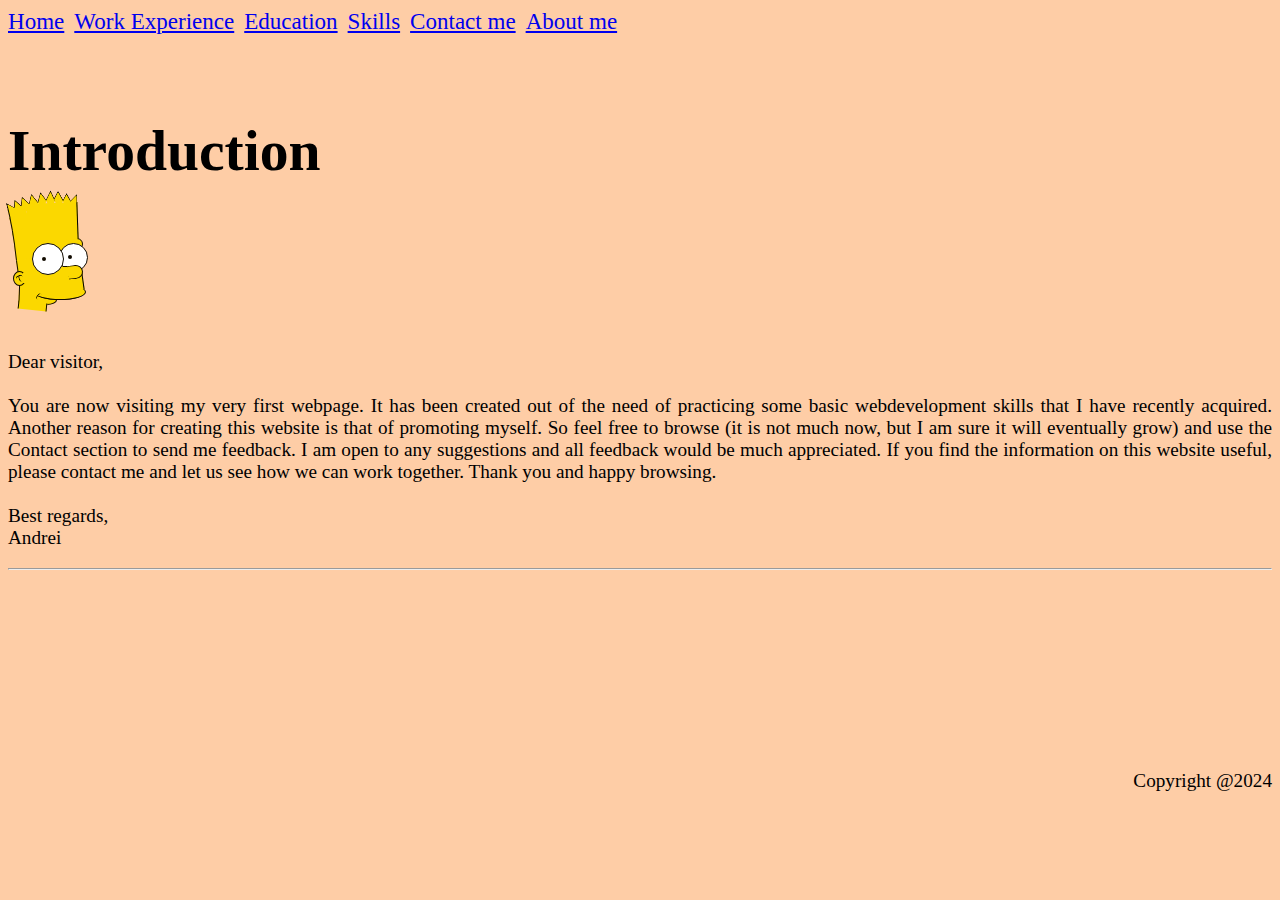
<file: index.html>
<!DOCTYPE html>
<html lang="en">

<head>
    <meta charset="UTF-8">
    <meta name="viewport" content="width=device-width, initial-scale=1.0">
    <title>Introduction</title>
    <link rel="stylesheet" href="./style.css" />
    <link rel="stylesheet" href="./bart.css" />
 <nav class="navigator">
    <a href="./index.html">Home</a>
    <a href="./public/01work.html">Work Experience</a>
    <a href="./public/02education.html">Education</a>
    <a href="./public/03skills.html">Skills</a>
    <a href="./public/04contact.html">Contact me</a>
    <a href="./public/05about.html">About me</a>
 </nav>
<style>

</style>
</head>
<body>
 <br> <br>
<div class="introduction">
    <h1>Introduction
        <div id="bart">
            <div class="head">
                <div class="no-border body hair hair1"></div>
                <div class="no-border body hair hair2"></div>
                <div class="no-border body hair hair3"></div>
                <div class="no-border body hair hair4"></div>
                <div class="no-border body hair hair5"></div>
                <div class="no-border body hair hair6"></div>
                <div class="no-border body hair hair7"></div>
                <div class="no-border body hair hair8"></div>
                <div class="no-border body hair hair9"></div>
                <div class="body mouth-lip2"></div>
                <div class="no-border body head-left1"></div>
                <div class="no-border body head-left2"></div>
                <div class="no-border body head-left3"></div>
                <div class="no-border body head-left4"></div>
                <div class="no-border body head-left5"></div>
                <div class="no-border body head-left6"></div>
                <div class="no-border body head-left7"></div>
                <div class="body eyelid"></div>
                <div class="no-border body mouth"></div>
                <div class="body mouth-lip"></div>
                <div class="no-border body head-right2"></div>
                <div class="no-border body head-right1"></div>
                <div class="no-border body head-right3"></div>

                <!-- The ear -->
                <div class="body ear">
                    <div class="no-border inner1"></div>
                    <div class="no-border inner2"></div>
                    <div class="no-border body clip"></div>
                </div>

                <!-- The right eye -->
                <div class="right-eye">
                    <div class="no-border right-eye-pupil"></div>
                    <div class="no-border body eyelid-top"></div>
                    <div class="no-border body eyelid-bottom"></div>
                </div>

                <!-- The nose -->
                <div class="no-border body nose"></div>
                <div class="body nose-tip"></div>

                <!-- The left eye -->
                <div class="left-eye">
                    <div class="no-border left-eye-pupil"></div>
                    <div class="no-border body eyelid-top"></div>
                    <div class="no-border body eyelid-bottom"></div>
                </div>

                <div class="no-border mouth-smile"></div>
            </div>
        </div>
    </h1><p>Dear visitor, <br><br>

        You are now visiting my very first webpage. It has been created out of the need of practicing some basic
        webdevelopment skills that I have recently acquired. Another reason for creating this website is that of
        promoting myself.
        So feel free to browse (it is not much now, but I am sure it will eventually grow) and use the Contact section
        to send me feedback. I am open to any suggestions and all feedback would be much appreciated.

        If you find the information on this website useful, please contact me and let us see how we can work together.

        Thank you and happy browsing.
        <br><br>
        Best regards, <br>
        Andrei
    </p>
</div>
    <hr>
    <footer class="footer">
        <p class="footer">Copyright @2024</p>
    </footer>
</body>

</html>
</file>
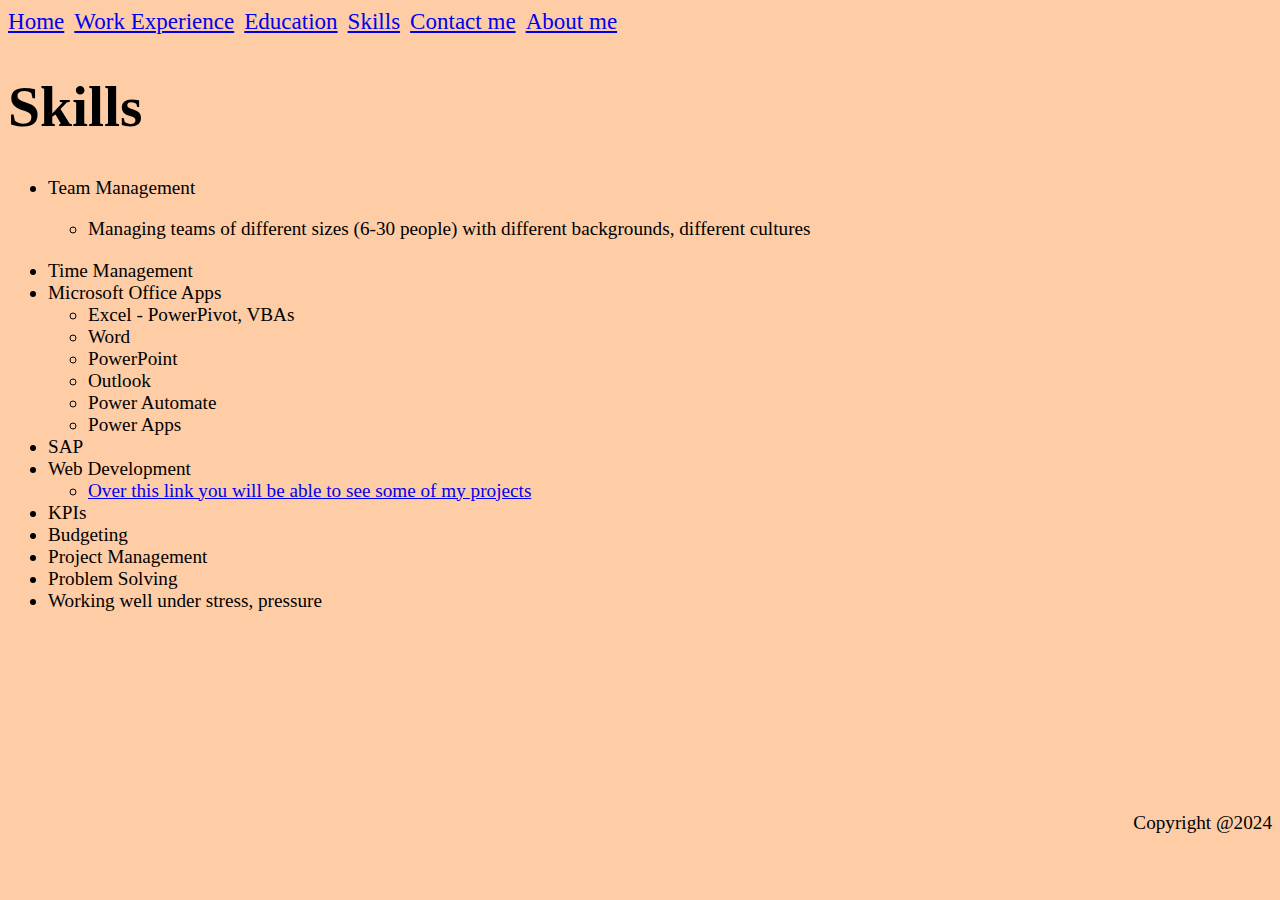
<file: public/03skills.html>
<!DOCTYPE html>
<html lang="en">

<head>
    <meta charset="UTF-8">
    <meta name="viewport" content="width=device-width, initial-scale=1.0">
    <title>Skills</title>
    <link rel="stylesheet" href="../style.css" />
    <nav class="navigator">
        <a href="../index.html">Home</a>
        <a href="./01work.html">Work Experience</a>
        <a href="./02education.html">Education</a>
        <a href="./03skills.html">Skills</a>
        <a href="./04contact.html">Contact me</a>
        <a href="./05about.html">About me</a>
    </nav>
</head>

<body>
    <h1>Skills</h1>
    <ul>
        <li>Team Management
            <ul>
                <li>
                    <p>Managing teams of different sizes (6-30 people) with different backgrounds, different cultures
                    </p>
                </li>
            </ul>
        </li>
        <li>Time Management</li>
        <li>Microsoft Office Apps
            <ul>
                <li>Excel - PowerPivot, VBAs</li>
                <li>Word</li>
                <li>PowerPoint</li>
                <li>Outlook</li>
                <li>Power Automate</li>
                <li>Power Apps</li>
            </ul>
        </li>
        <li>SAP</li>
        <li>Web Development
            <ul>
                <li>
                    <a href="https://github.com/andytom181">Over this link you will be able to see some of my
                        projects</a>
                </li>
            </ul>
        </li>
        <li>KPIs</li>
        <li>Budgeting</li>
        <li>Project Management</li>
        <li>Problem Solving</li>
        <li>Working well under stress, pressure</li>
    </ul>
</body>
<footer class="footer">
    <p class="footer">Copyright @2024</p>
</footer>

</html>
</file>
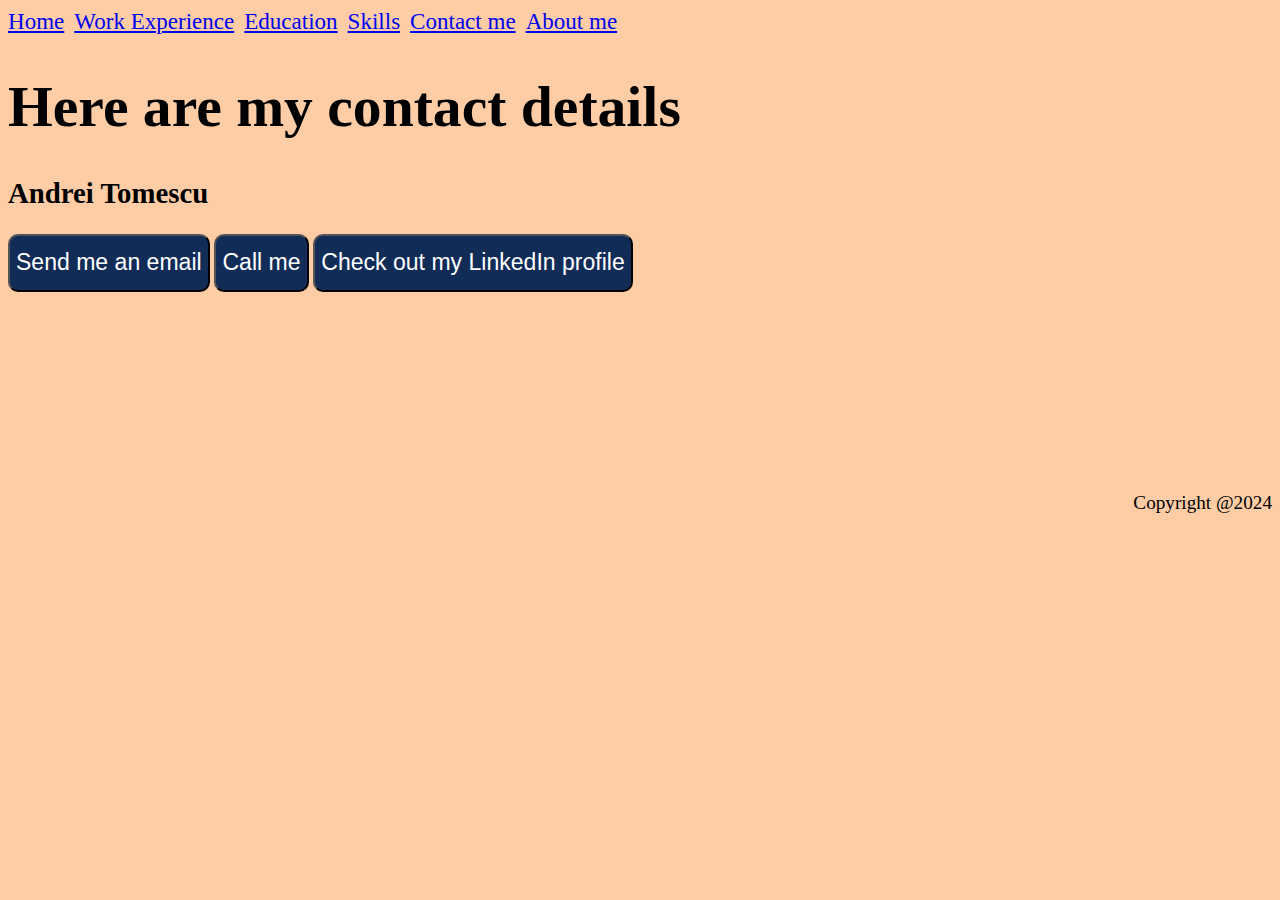
<file: public/04contact.html>
<!DOCTYPE html>
<html lang="en">

<head>
    <meta charset="UTF-8">
    <meta name="viewport" content="width=device-width, initial-scale=1.0">
    <title>Contact details</title>
    <link rel="stylesheet" href="../style.css" />
    <nav class="navigator">
        <a href="../index.html">Home</a>
        <a href="./01work.html">Work Experience</a>
        <a href="./02education.html">Education</a>
        <a href="./03skills.html">Skills</a>
        <a href="./04contact.html">Contact me</a>
        <a href="./05about.html">About me</a>
    </nav>
</head>

<body>

    <h1>Here are my contact details</h1>
    <h2>Andrei Tomescu</h2>
    <a href="mailto:amtomescu@icloud.com"><button>Send me an email</button></a>
    <a href="tel: +4915225731386"><button>Call me</button></a>
    <a href="https://www.linkedin.com/in/andrei-tomescu-b17510141/" target="_blank"><button>Check out my LinkedIn
            profile</button></a>
</body>
<footer class="footer">
    <p class="footer">Copyright @2024</p>
</footer>
</html>
</file>
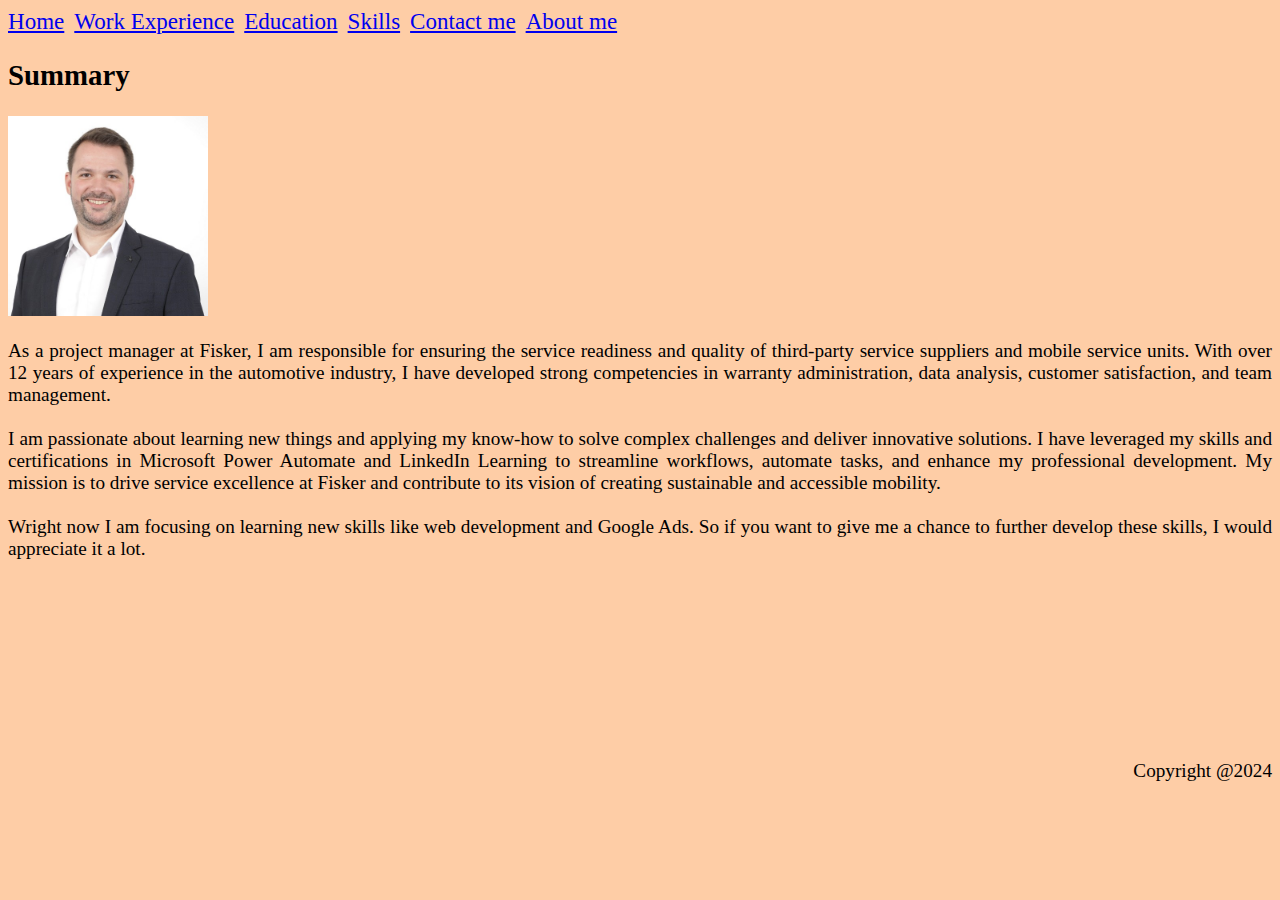
<file: public/05about.html>
<!DOCTYPE html>
<html lang="en">

<head>
    <meta charset="UTF-8">
    <meta name="viewport" content="width=device-width, initial-scale=1.0">
    <title>About me</title>
    <link rel="stylesheet" href="../style.css">
    <nav class="navigator">
        <a href="../index.html">Home</a>
        <a href="./01work.html">Work Experience</a>
        <a href="./02education.html">Education</a>
        <a href="./03skills.html">Skills</a>
        <a href="./04contact.html">Contact me</a>
        <a href="./05about.html">About me</a>
    </nav>

<body>
    <h2 id="summary">Summary</h2>
    <img src="../assets/pictures/MyPicture.jpeg" width="200" />
    <p>As a project manager at Fisker, I am responsible for ensuring the service readiness and quality of third-party
        service suppliers and mobile service units. With over 12 years of experience in the automotive industry, I have
        developed strong competencies in warranty administration, data analysis, customer satisfaction, and team
        management. <br><br>
        I am passionate about learning new things and applying my know-how to solve complex challenges and deliver
        innovative solutions. I have leveraged my skills and certifications in Microsoft Power Automate and LinkedIn
        Learning to streamline workflows, automate tasks, and enhance my professional development. My mission is to
        drive service excellence at Fisker and contribute to its vision of creating sustainable and accessible mobility.
        <br><br>
        Wright now I am focusing on learning new skills like web development and Google Ads. So if you want to give me a
        chance to further develop these skills, I would appreciate it a lot.
    </p>

</body>
<footer class="footer">
    <p class="footer">Copyright @2024</p>
</footer>

</html>
</file>
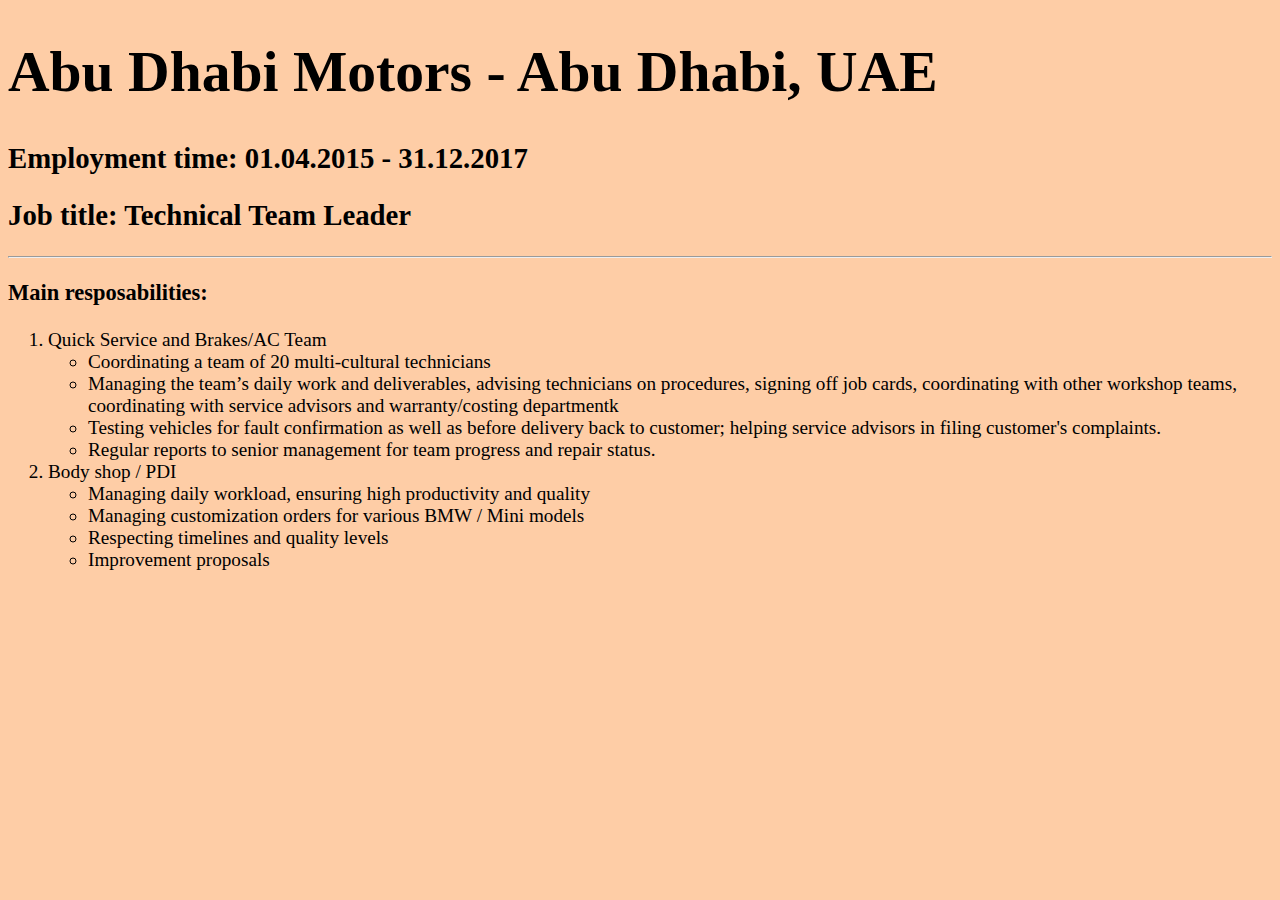
<file: public/AbuDhabiMotors.html>
<!DOCTYPE html>
<html lang="en">
<head>
    <meta charset="UTF-8">
    <meta name="viewport" content="width=device-width, initial-scale=1.0">
    <title>Abu Dhabi Motors Experience</title>
    <link
    rel="stylesheet"
    href="../style.css"
    />
</head>
<body>
    <h1 class="employer">Abu Dhabi Motors - Abu Dhabi, UAE</h1>
    <h2>Employment time: 01.04.2015 - 31.12.2017</h2>
    <h2>Job title: Technical Team Leader</h2>
    <hr>
    <h3>Main resposabilities:</h3>
    <ol>
        <li>Quick Service and Brakes/AC Team
            <ul>
                <li>Coordinating a team of 20 multi-cultural technicians</li>
                <li>Managing the team’s daily work and deliverables, advising technicians on procedures, signing off job cards, coordinating with other workshop teams, coordinating with service advisors and warranty/costing departmentk</li>
                <li>Testing vehicles for fault confirmation as well as before delivery back to customer; helping service advisors in filing customer's complaints.</li>
                <li>Regular reports to senior management for team progress and repair status.</li>
            </ul>    
        </li>
        <li>Body shop / PDI
            <ul>
                <li>Managing daily workload, ensuring high productivity and quality</li>
                <li>Managing customization orders for various BMW / Mini models</li>
                <li>Respecting timelines and quality levels</li>
                <li>Improvement proposals</li>
            </ul>            
        </li>
    </ol>
</body>
</html>
</file>
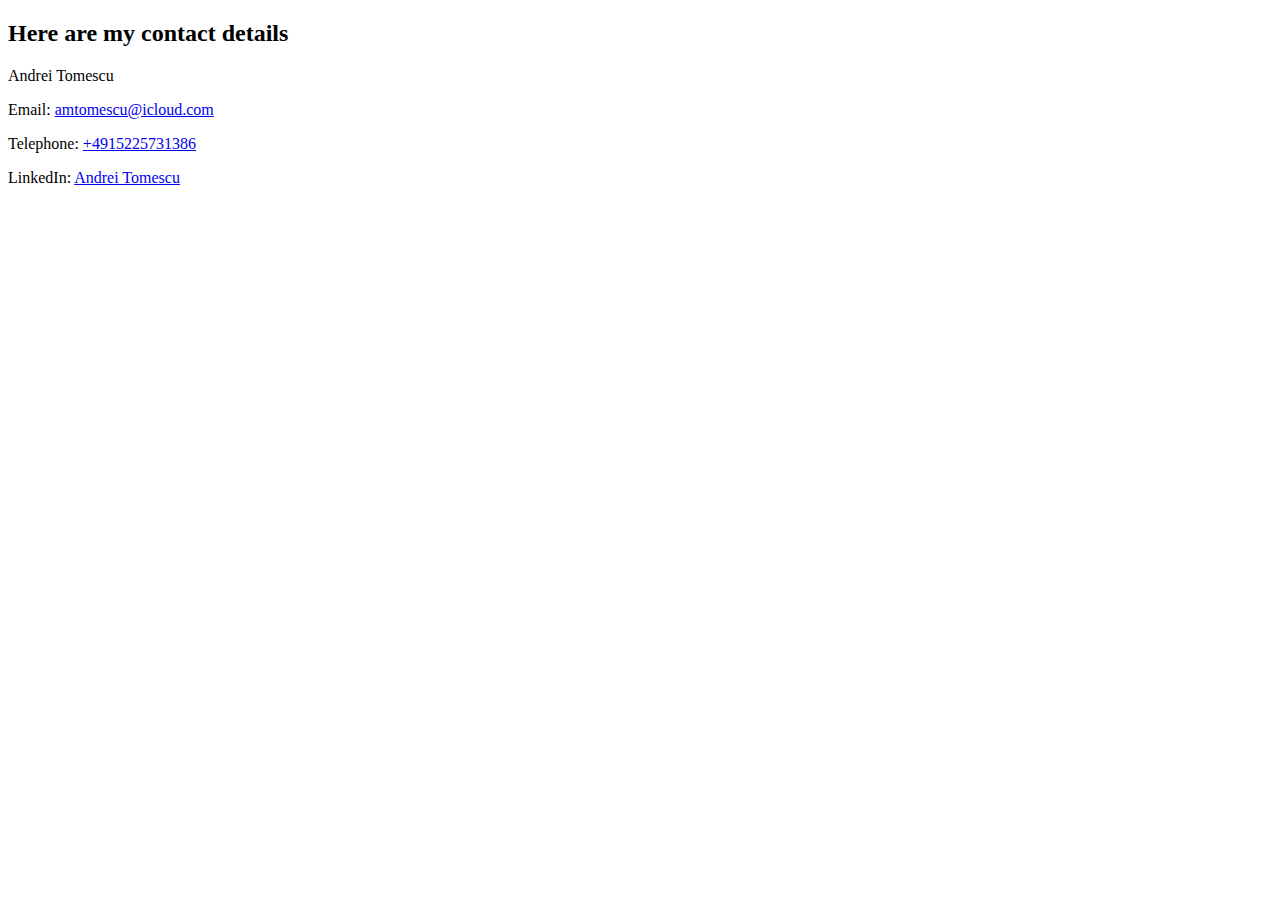
<file: public/contact.html>
<!DOCTYPE html>
<html lang="en">
<head>
    <meta charset="UTF-8">
    <meta name="viewport" content="width=device-width, initial-scale=1.0">
    <title>Contact details</title>
</head>
<body>
    <h2>Here are my contact details</h2>
    <p>Andrei Tomescu</p>
    <p>Email: <a href="mailto:amtomescu@icloud.com">amtomescu@icloud.com</a> </p>
    <p>Telephone: <a href="tel: +4915225731386">+4915225731386</a> </p>
    <p> LinkedIn: <a href="https://www.linkedin.com/in/andrei-tomescu-b17510141/" target="_blank">Andrei Tomescu</a></p>
</body>
</html>
</file>
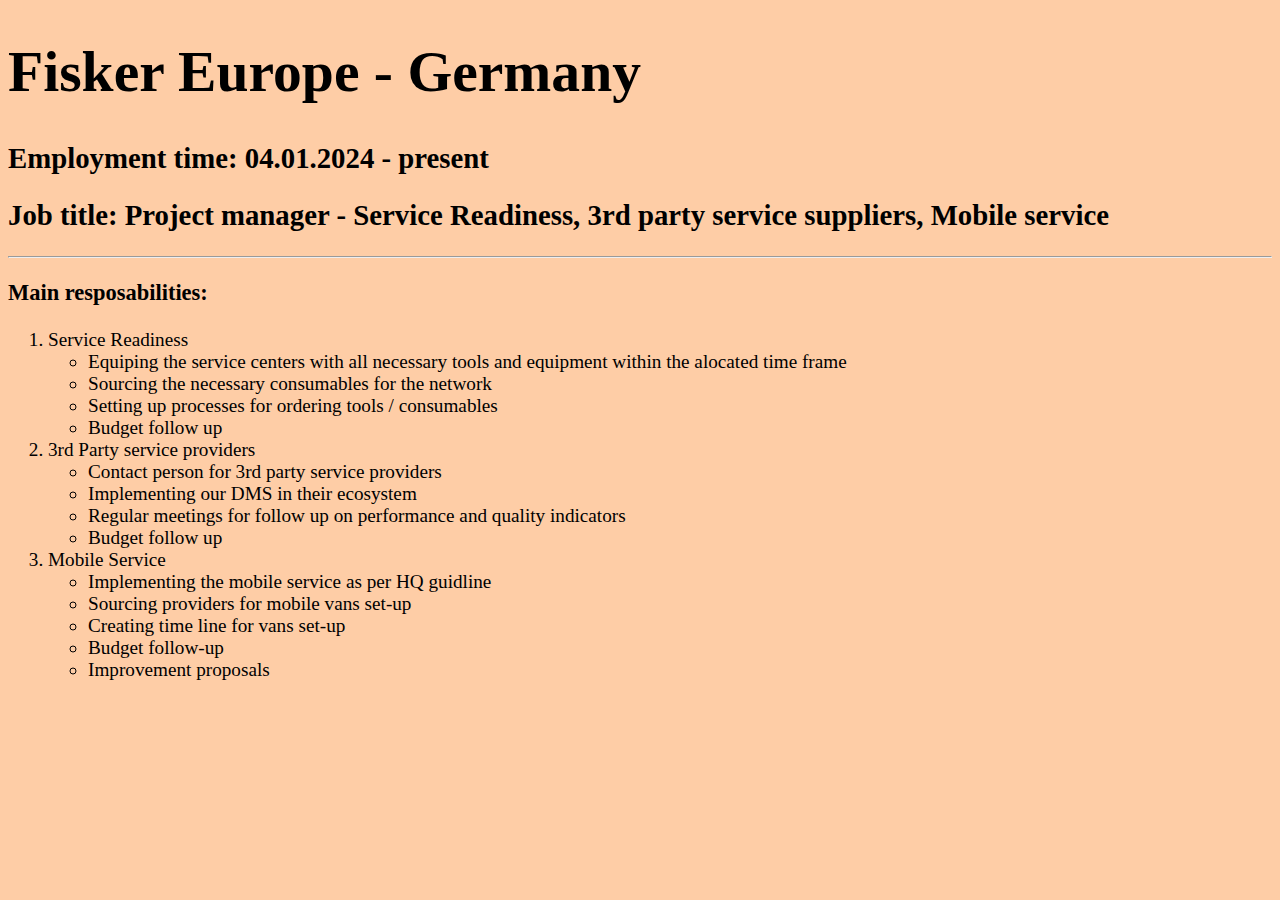
<file: public/Fisker.html>
<!DOCTYPE html>
<html lang="en">
<head>
    <meta charset="UTF-8">
    <meta name="viewport" content="width=device-width, initial-scale=1.0">
    <title>Fisker GmbH Experience</title>
    <link
    rel="stylesheet"
    href="../style.css"
    />
</head>
<body>
    <h1 class="employer">Fisker Europe - Germany</h1>
    <h2>Employment time: 04.01.2024 - present</h2>
    <h2>Job title: Project manager - Service Readiness, 3rd party service suppliers, Mobile service</h2>
    <hr>
    <h3>Main resposabilities:</h3>
    <ol>
        <li>Service Readiness
            <ul>
                <li>Equiping the service centers with all necessary tools and equipment within the alocated time frame</li>
                <li>Sourcing the necessary consumables for the network</li>
                <li>Setting up processes for ordering tools / consumables</li>
                <li>Budget follow up</li>
            </ul>    
        </li>
        <li>3rd Party service providers
            <ul>
                <li>Contact person for 3rd party service providers</li>
                <li>Implementing our DMS in their ecosystem</li>
                <li>Regular meetings for follow up on performance and quality indicators</li>
                <li>Budget follow up</li>
            </ul>        
        </li> 
        <li>Mobile Service
            <ul>
                <li>Implementing the mobile service as per HQ guidline</li>
                <li>Sourcing providers for mobile vans set-up</li>
                <li>Creating time line for vans set-up</li>
                <li>Budget follow-up</li>
                <li>Improvement proposals</li>
            </ul>            
        </li>
    </ol>
</body>
</html>
</file>
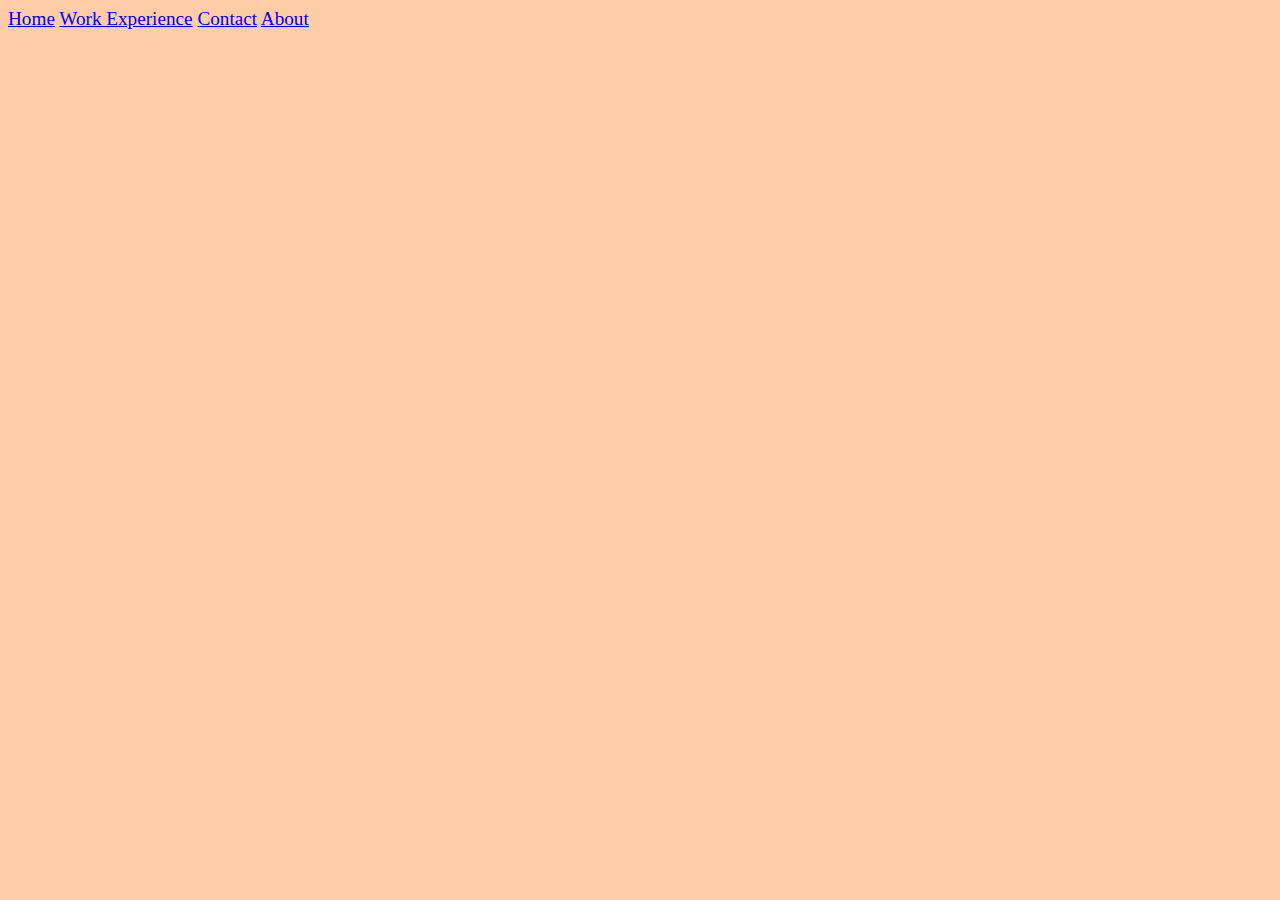
<file: public/header.html>
<!DOCTYPE html>
<html lang="en">
<head>
    <meta charset="UTF-8">
    <meta name="viewport" content="width=device-width, initial-scale=1.0">
    <title>Document</title>
    <link rel="stylesheet" href="../style.css"
</head>
<body>
    <header>
        <div class="topnav">
            <a href="../index.html">Home</a>
            <a href="./public/work.html">Work Experience</a>
            <a href="./public/contact.html">Contact</a>
            <a href="#about">About</a>
        </div>
    </header>
</body>
</html>
</file>
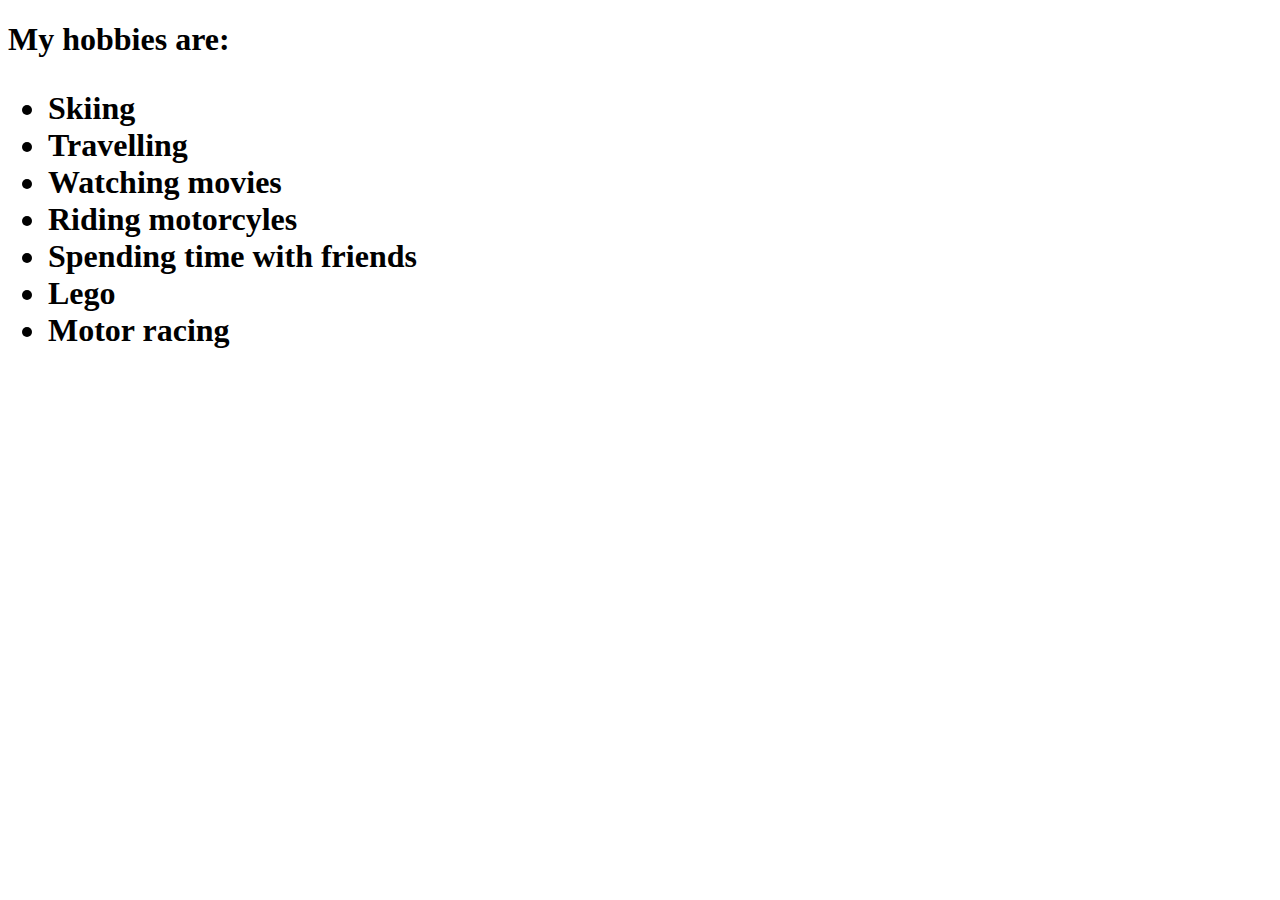
<file: public/hobbies.html>
<!DOCTYPE html>
<html lang="en">
<head>
    <meta charset="UTF-8">
    <meta name="viewport" content="width=device-width, initial-scale=1.0">
    <title>Hobbies</title>
</head>
<body>
    <h1>My hobbies are:
        <ul>
            <li>Skiing</li>
            <li>Travelling</li>
            <li>Watching movies</li>
            <li>Riding motorcyles</li>
            <li>Spending time with friends</li>
            <li>Lego</li>
            <li>Motor racing</li>
        </ul>
    </h1>
</body>
</html>
</file>
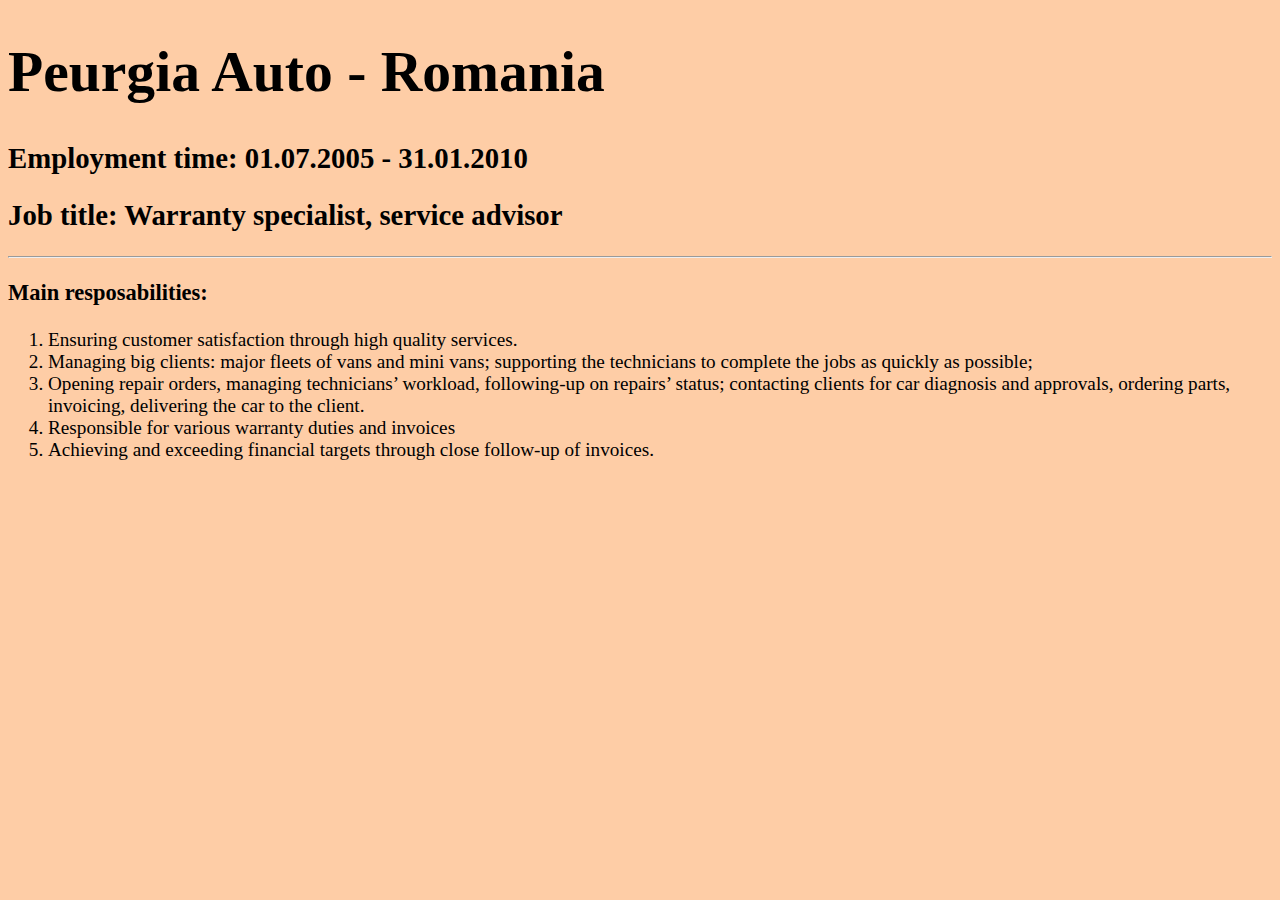
<file: public/PerugiaAuto.html>
<!DOCTYPE html>
<html lang="en">
<head>
    <meta charset="UTF-8">
    <meta name="viewport" content="width=device-width, initial-scale=1.0">
    <title>Perugia Auto Experience</title>
    <link
    rel="stylesheet"
    href="../style.css"
    />
</head>
<body>
    <h1 class="employer">Peurgia Auto - Romania</h1>
    <h2>Employment time: 01.07.2005 - 31.01.2010</h2>
    <h2>Job title: Warranty specialist, service advisor</h2>
    <hr>
    <h3>Main resposabilities:</h3>
    <ol>
        <li>Ensuring customer satisfaction through high quality services.</li>
        <li>Managing big clients: major fleets of vans and mini vans; supporting the technicians to complete the jobs as quickly as possible;</li>
        <li>Opening repair orders, managing technicians’ workload, following-up on repairs’ status; contacting clients for car diagnosis and approvals, ordering parts, invoicing, delivering the car to the client.</li>
        <li>Responsible for various warranty duties and invoices</li>
        <li>Achieving and exceeding financial targets through close follow-up of invoices.</li>
    </ol>
</body>
</html>
</file>
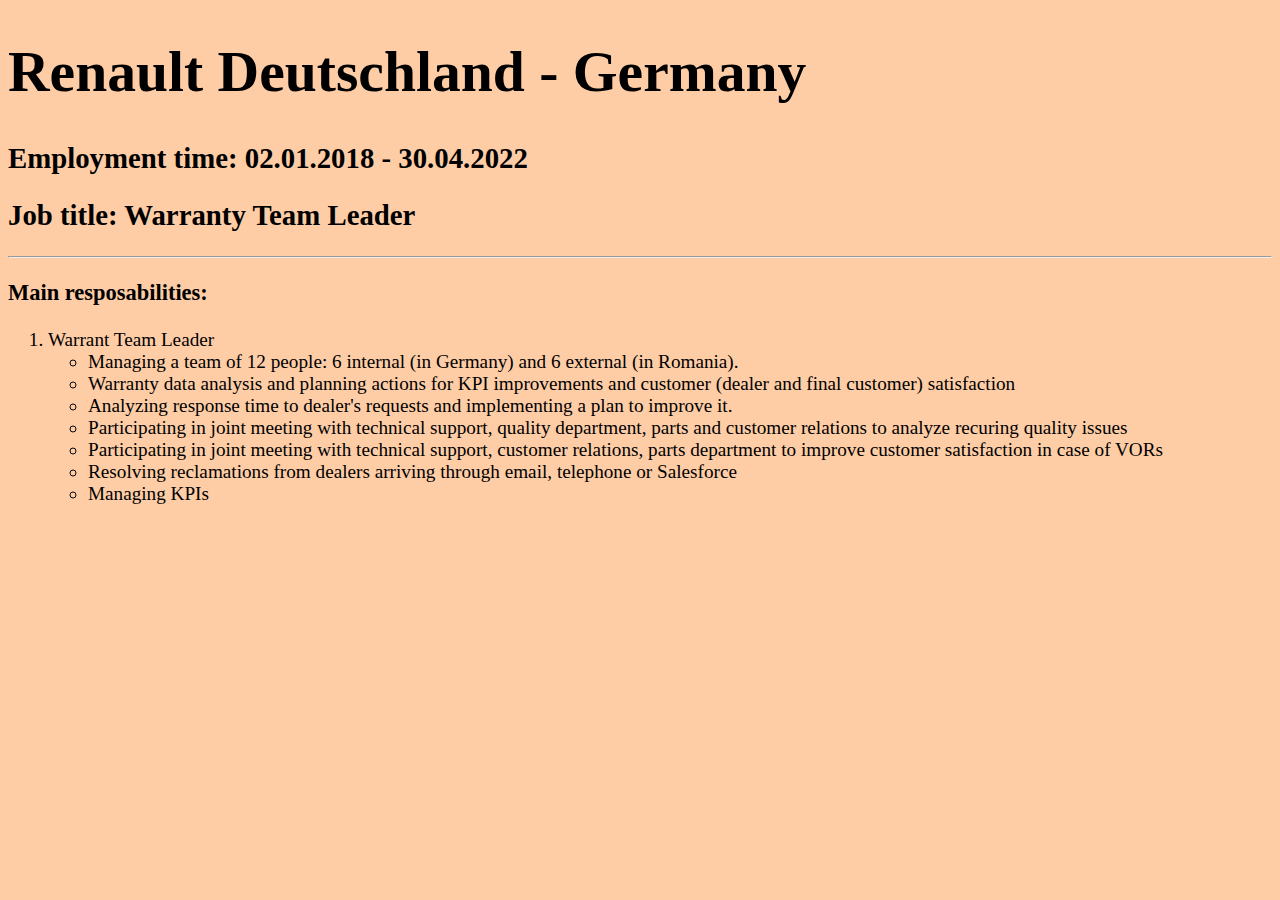
<file: public/RenaultDE.html>
<!DOCTYPE html>
<html lang="en">
<head>
    <meta charset="UTF-8">
    <meta name="viewport" content="width=device-width, initial-scale=1.0">
    <title>Renault Deutschland Experience</title>
    <link
    rel="stylesheet"
    href="../style.css"
    />
</head>
<body>
    <h1 class="employer">Renault Deutschland - Germany</h1>
    <h2>Employment time: 02.01.2018 - 30.04.2022</h2>
    <h2>Job title: Warranty Team Leader</h2>
    <hr>
    <h3>Main resposabilities:</h3>
    <ol>
        <li>Warrant Team Leader
            <ul>
                <li>Managing a team of 12 people: 6 internal (in Germany) and 6 external (in Romania).</li>
                <li>Warranty data analysis and planning actions for KPI improvements and customer (dealer and final customer) satisfaction</li>
                <li>Analyzing response time to dealer's requests and implementing a plan to improve it.</li>
                <li>Participating in joint meeting with technical support, quality department, parts and customer relations to analyze recuring quality issues</li>
                <li>Participating in joint meeting with technical support, customer relations, parts department to improve customer satisfaction in case of VORs</li>
                <li>Resolving reclamations from dealers arriving through email, telephone or Salesforce</li>
                <li>Managing KPIs</li>
            </ul>    
        </li>
    </ol>
</body>
</html>
</file>
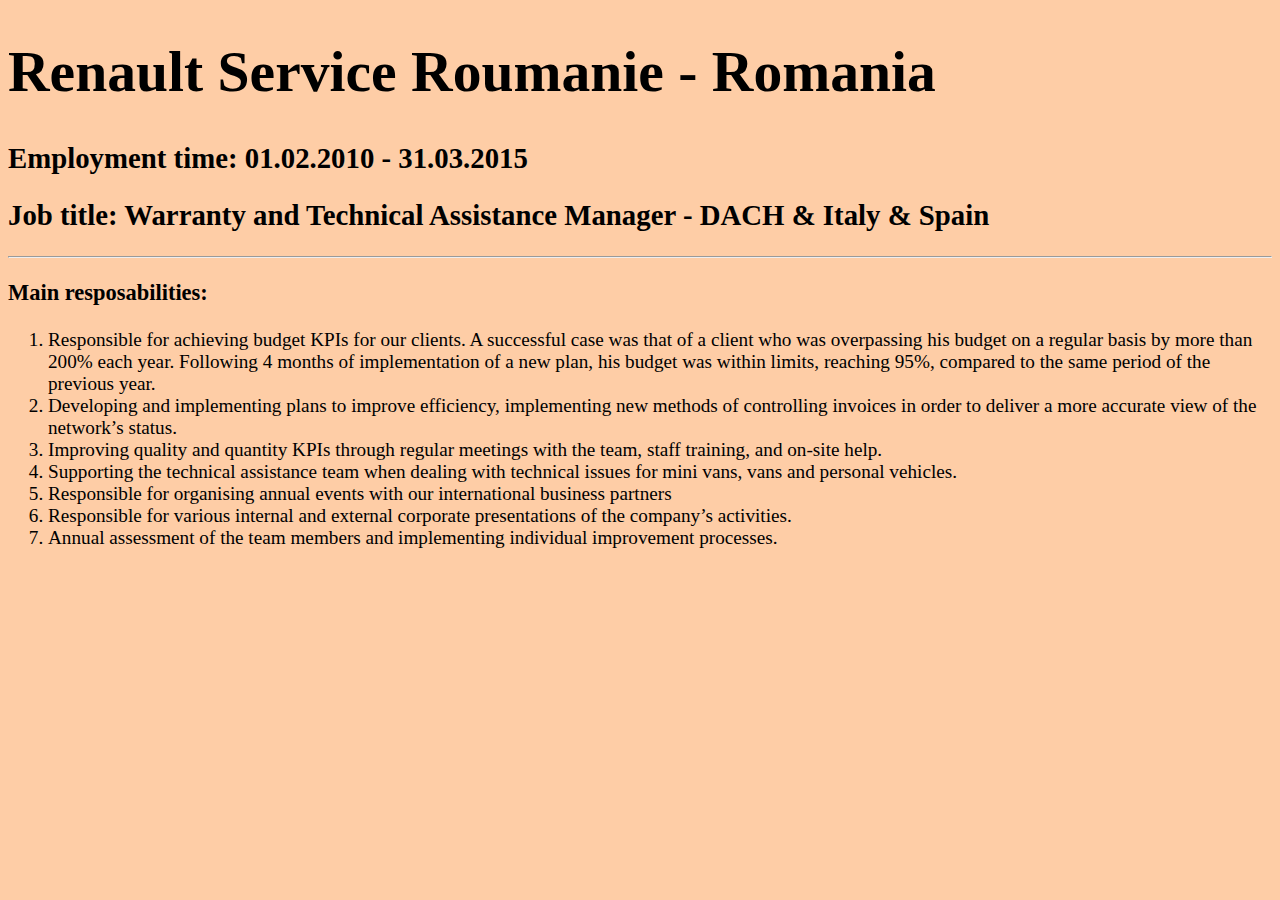
<file: public/RenaultRomania.html>
<!DOCTYPE html>
<html lang="en">
<head>
    <meta charset="UTF-8">
    <meta name="viewport" content="width=device-width, initial-scale=1.0">
    <title>Renault Romania Experience</title>
    <link
    rel="stylesheet"
    href="../style.css"
    />
</head>
<body>
    <h1 class="employer">Renault Service Roumanie - Romania</h1>
    <h2>Employment time: 01.02.2010 - 31.03.2015</h2>
    <h2>Job title: Warranty and Technical Assistance Manager - DACH & Italy & Spain</h2>
    <hr>
    <h3>Main resposabilities:</h3>
    <ol>
        <li>Responsible for achieving budget KPIs for our clients. A successful case was that of a client who was overpassing his budget on a regular basis by more than 200% each year. Following 4 months of implementation of a new plan, his budget was within limits, reaching 95%, compared to the same period of the previous year.</li>
        <li>Developing and implementing plans to improve efficiency, implementing new methods of controlling invoices in order to deliver a more accurate view of the network’s status. </li>
        <li>Improving quality and quantity KPIs through regular meetings with the team, staff training, and on-site help. </li>
        <li>Supporting the technical assistance team when dealing with technical issues for mini vans, vans and personal vehicles.</li>
        <li>Responsible for organising annual events with our international business partners </li>
        <li>Responsible for various internal and external corporate presentations of the company’s activities.</li>
        <li>Annual assessment of the team members and implementing individual improvement processes.</li>
    </ol>
</body>
</html>
</file>
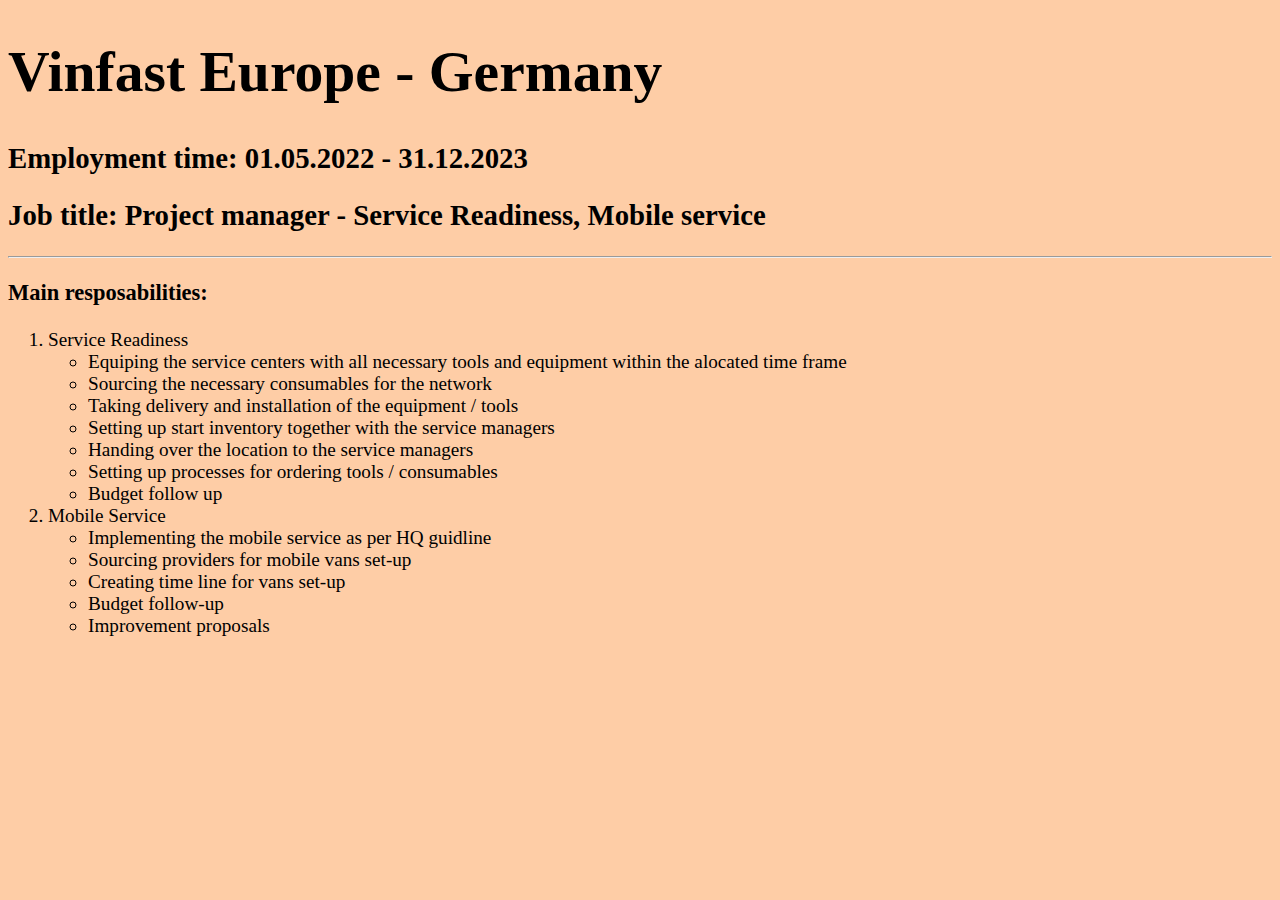
<file: public/Vinfast.html>
<!DOCTYPE html>
<html lang="en">
<head>
    <meta charset="UTF-8">
    <meta name="viewport" content="width=device-width, initial-scale=1.0">
    <title>Vinfast Experience</title>
    <link rel="stylesheet" href="../style.css" />
</head>
<body>
    <h1 class="employer">Vinfast Europe - Germany</h1>
    <h2>Employment time: 01.05.2022 - 31.12.2023</h2>
    <h2>Job title: Project manager - Service Readiness, Mobile service</h2>
    <hr>
    <h3>Main resposabilities:</h3>
    <ol>
        <li>Service Readiness
            <ul>
                <li>Equiping the service centers with all necessary tools and equipment within the alocated time frame</li>
                <li>Sourcing the necessary consumables for the network</li>
                <li>Taking delivery and installation of the equipment / tools</li>
                <li>Setting up start inventory together with the service managers</li>
                <li>Handing over the location to the service managers</li>
                <li>Setting up processes for ordering tools / consumables</li>
                <li>Budget follow up</li>
            </ul>    
        </li>
        <li>Mobile Service
            <ul>
                <li>Implementing the mobile service as per HQ guidline</li>
                <li>Sourcing providers for mobile vans set-up</li>
                <li>Creating time line for vans set-up</li>
                <li>Budget follow-up</li>
                <li>Improvement proposals</li>
            </ul>            
        </li>
    </ol>
</body>
</html>
</file>
<file: style.css>
html {
  background-color: #FECDA6;
  font-size: 1.2rem;
}
.introduction {
  text-align: justify;
}

button {
    background-color: #102C57;
    color: white;
    height: 3rem;
    font-size: larger;
    border-radius: 10px;
}
h1 {
  font-size: 3rem;
}
h2 {
  font-size: 1.5rem;
}
p {
  text-align: justify;
}
.education {
  display: inline-block;
}

.navigator  {
  display: flex; 
  font-size: 1.2rem;
  gap: 10px;
  }
  
  /* Change the color of links on hover */
  .navigator a:hover {
    background-color: #ddd;
    color: black;
  }
  
  table {
    border-collapse: collapse;
    border: 2px solid rgb(140 140 140);
    letter-spacing: 1px;
  }
  
  thead,
  tfoot {
    background-color: #FF5B22;
    font-weight: 900;
  }
  
  th, td {
    border: 1px solid rgb(160 160 160);
    padding: 8px 10px;
  }
  
  td:last-of-type {
    text-align: center;
  }
  
  tbody > tr:nth-of-type(even) {
    background-color: #A9A9A9;
  }
  
  tfoot th {
    text-align: right;
  }
  
  tfoot td {
    font-weight: bold;
  }
  #education {
    display: flex;
    gap: 100px;
  }
  .footer {
    margin-top: 200px;
    font-size: 1rem;
    text-align: right;
  }

  @media (max-width: 600px) {
    h1 {
      font-size: 2rem;
    }
    h2 {
      font-size: 1rem;
    }
    html {
      font-size: 1rem;
    }
    .navigator {
      display: block; 
      font-size: 1rem;
      gap: 5px;
    }
    #education {
      display: block;
      gap: 20px;
      width: 100%;
    }
    iframe {
      width: 75%;
    }
    table {
      font-size: 0.8rem;
    }
    .footer {
      margin-top: 150px;
      font-size: 0.8rem;
      text-align: center;
    }
  }
</file>
<file: bart.css>
#bart *
{
    position: absolute;
    box-sizing:content-box;
    -moz-box-sizing:content-box;
}

#bart
{
    position: relative;
    height: 130px;
    margin: 0 auto;
}

#bart .head *
{
    border: 1px solid #110b00;
}

#bart .head .no-border
{
    border: none;
}

#bart .head .body
{
    background: #fbd800;
}

#bart .head .hair
{
    border-top: 1px solid #110b00;
    border-left: 1px solid #110b00;
    -webkit-border-radius: 2px 0 0 0;
    -moz-border-radius: 2px 0 0 0;
    border-radius: 2px 0 0 0;
}

#bart .head .hair1
{
    top: 22px;
    left: 0px;
    width: 6px;
    height: 7px;
    -webkit-transform: rotate(-22deg) skew(-7deg, 51deg);
    -ms-transform: rotate(-22deg) skew(-7deg, 51deg);
    transform: rotate(-22deg) skew(-7deg, 51deg);
}

#bart .head .hair2
{
    top: 20px;
    left: 5px;
    width: 9px;
    height: 7px;
    -webkit-transform: rotate(25deg) skew(23deg, 16deg);
    -ms-transform: rotate(25deg) skew(23deg, 16deg);
    transform: rotate(25deg) skew(23deg, 16deg);
}

#bart .head .hair3
{
    top: 17px;
    left: 12px;
    width: 9px;
    height: 8px;
    -webkit-transform: rotate(27deg) skew(22deg, 16deg);
    -ms-transform: rotate(27deg) skew(22deg, 16deg);
    transform: rotate(27deg) skew(22deg, 16deg);
}

#bart .head .hair4
{
    top: 15px;
    left: 20px;
    width: 10px;
    height: 9px;
    -webkit-transform: rotate(35deg) skew(22deg, 16deg);
    -ms-transform: rotate(35deg) skew(22deg, 16deg);
    transform: rotate(35deg) skew(22deg, 16deg);
}

#bart .head .hair5
{
    top: 13px;
    left: 29px;
    width: 9px;
    height: 9px;
    -webkit-transform: rotate(37deg) skew(22deg, 16deg);
    -ms-transform: rotate(37deg) skew(22deg, 16deg);
    transform: rotate(37deg) skew(22deg, 16deg);
}

#bart .head .hair6
{
    top: 12px;
    left: 37px;
    width: 10px;
    height: 9px;
    -webkit-transform: rotate(50deg) skew(24deg, 16deg);
    -ms-transform: rotate(50deg) skew(24deg, 16deg);
    transform: rotate(50deg) skew(24deg, 16deg);
}

#bart .head .hair7
{
    top: 12px;
    left: 45px;
    width: 10px;
    height: 8px;
    -webkit-transform: rotate(51deg) skew(24deg, 10deg);
    -ms-transform: rotate(51deg) skew(24deg, 10deg);
    transform: rotate(51deg) skew(24deg, 10deg);
}

#bart .head .hair8
{
    top: 14px;
    left: 54px;
    width: 9px;
    height: 7px;
    -webkit-transform: rotate(51deg) skew(24deg, 10deg);
    -ms-transform: rotate(51deg) skew(24deg, 10deg);
    transform: rotate(51deg) skew(24deg, 10deg);
}

#bart .head .hair9
{
    top: 15px;
    left: 61px;
    width: 9px;
    height: 7px;
    -webkit-transform: rotate(79deg) skew(35deg, 10deg);
    -ms-transform: rotate(79deg) skew(35deg, 10deg);
    transform: rotate(79deg) skew(35deg, 10deg);
}

#bart .head .head-left1
{
    top: 24px;
    left: 1px;
    width: 17px;
    height: 15px;
    border-left: 1px solid #110b00;
    -webkit-transform: rotate(-13deg);
    -ms-transform: rotate(-13deg);
    transform: rotate(-13deg);
}

#bart .head .head-left2
{
    top: 33px;
    left: 3px;
    width: 17px;
    height: 18px;
    border-left: 1px solid #110b00;
    -webkit-transform: rotate(-11deg);
    -ms-transform: rotate(-11deg);
    transform: rotate(-11deg);
}

#bart .head .head-left3
{
    top: 46px;
    left: 5px;
    width: 17px;
    height: 16px;
    border-left: 1px solid #110b00;
    -webkit-transform: rotate(-9deg);
    -ms-transform: rotate(-9deg);
    transform: rotate(-9deg);
}

#bart .head .head-left4
{
    top: 61px;
    left: 7px;
    width: 17px;
    height: 16px;
    border-left: 1px solid #110b00;
    -webkit-transform: rotate(-7deg);
    -ms-transform: rotate(-7deg);
    transform: rotate(-7deg);
}

#bart .head .head-left5
{
    top: 76px;
    left: 9px;
    width: 20px;
    height: 16px;
    border-left: 1px solid #110b00;
    -webkit-transform: rotate(-8deg);
    -ms-transform: rotate(-8deg);
    transform: rotate(-8deg);
}

#bart .head .head-left6
{
    top: 90px;
    left: 11px;
    width: 28px;
    height: 31px;
    border-left: 1px solid #110b00;
    -webkit-transform: rotate(2deg);
    -ms-transform: rotate(2deg);
    transform: rotate(2deg);
}

#bart .head .head-left7
{
    top: 119px;
    left: 10px;
    width: 27px;
    height: 8px;
    border-left: 1px solid #110b00;
    border-right: 1px solid #110b00;
    -webkit-transform: rotate(6deg);
    -ms-transform: rotate(6deg);
    transform: rotate(6deg);
}

#bart .head .head-right1
{
    top: 20px;
    left: 19px;
    width: 50px;
    height: 37px;
    border-right: 1px solid #000000;
    -webkit-transform: rotate(-2deg);
    -ms-transform: rotate(-2deg);
    transform: rotate(-2deg);
}

#bart .head .head-right2
{
    top: 46px;
    left: 19px;
    width: 51px;
    height: 24px;
    -webkit-transform: rotate(-2deg);
    -ms-transform: rotate(-2deg);
    transform: rotate(-2deg);
}

#bart .head .head-right3
{
    top: 83px;
    left: 24px;
    width: 50px;
    height: 27px;
    border-right: 1px solid #000000;
    -webkit-transform: rotate(-8deg);
    -ms-transform: rotate(-8deg);
    transform: rotate(-8deg);
}

#bart .head .ear
{
    top: 88px;
    left: 5px;
    width: 11px;
    height: 13px;
    -moz-border-radius: 50%;
    -webkit-border-radius: 50%;
    border-radius: 50%;
}

#bart .head .ear .inner1
{
    top: 3px;
    left: 2px;
    width: 7px;
    height: 5px;
    -moz-border-radius: 50%;
    -webkit-border-radius: 50%;
    border-radius: 50%;
    border-top: 1px solid #110b00;
    -webkit-transform: rotate(-21deg);
    -ms-transform: rotate(-21deg);
    transform: rotate(-21deg);
}

#bart .head .ear .inner2
{
    top: 3px;
    left: 4px;
    width: 7px;
    height: 5px;
    -moz-border-radius: 50%;
    -webkit-border-radius: 50%;
    border-radius: 50%;
    border-top: 1px solid #110b00;
    -webkit-transform: rotate(-109deg);
    -ms-transform: rotate(-109deg);
    transform: rotate(-109deg);
}

#bart .head .ear .clip
{
    top: 1px;
    left: 9px;
    width: 3px;
    height: 10px;
}

#bart .head .eyelid
{
    top: 55px;
    left: 63px;
    width: 10px;
    height: 10px;
    -webkit-border-radius: 50%;
    -moz-border-radius: 50%;
    border-radius: 50%;
}

#bart .head .right-eye
{
    top: 60px;
    left: 51px;
    width: 27px;
    height: 27px;
    -moz-border-radius: 50%;
    -webkit-border-radius: 50%;
    border-radius: 50%;
    background: #ffffff;
    overflow: hidden;
}

#bart .head .right-eye .right-eye-pupil
{
    top: 11px;
    left: 8px;
    width: 4px;
    height: 4px;
    -moz-border-radius: 50%;
    -webkit-border-radius: 50%;
    border-radius: 50%;
    background: #110b00;
}

#bart .head .right-eye .eyelid-top
{
    top: -18px;
    left: 0px;
    width: 30px;
    height: 17px;
    border-bottom: 1px solid #110b00;
    border-radius: 50% 50% 0 0;
    
    -webkit-animation-name: bartrighteyelidtop;
    -webkit-animation-duration: 10s;
    -webkit-animation-timing-function: linear;
    -webkit-animation-delay: 2.5s;
    -webkit-animation-iteration-count: infinite;
    -webkit-animation-play-state: running;
    animation-name: bartrighteyelidtop;
    animation-duration: 10s;
    animation-timing-function: linear;
    animation-delay: 2.5s;
    animation-iteration-count: infinite;
    animation-play-state: running;
}

#bart .head .right-eye .eyelid-bottom
{
    bottom: -11px;
    left: 0px;
    width: 30px;
    height: 10px;
    border-top: 1px solid #110b00;
    border-radius: 0 0 50% 50%;
    
    -webkit-animation-name: bartrighteyelidbottom;
    -webkit-animation-duration: 10s;
    -webkit-animation-timing-function: linear;
    -webkit-animation-delay: 2.5s;
    -webkit-animation-iteration-count: infinite;
    -webkit-animation-play-state: running;
    animation-name: bartrighteyelidbottom;
    animation-duration: 10s;
    animation-timing-function: linear;
    animation-delay: 2.5s;
    animation-iteration-count: infinite;
    animation-play-state: running;
}

@-webkit-keyframes bartrighteyelidtop
{
0% {top: -18px;}
2% {top: 0px;}
4% {top: -18px;}
100% {top: -18px;}
}

@keyframes bartrighteyelidtop
{
0% {top: -18px;}
2% {top: 0px;}
4% {top: -18px;}
100% {top: -18px;}
}

@-webkit-keyframes bartrighteyelidbottom
{
0% {bottom: -11px;}
2% {bottom: 0px;}
4% {bottom: -11px;}
100% {bottom: -11px;}
}

@keyframes bartrighteyelidbottom
{
0% {bottom: -11px;}
2% {bottom: 0px;}
4% {bottom: -11px;}
100% {bottom: -11px;}
}

#bart .head .left-eye
{
    top: 60px;
    left: 24px;
    width: 30px;
    height: 30px;
    -moz-border-radius: 50%;
    -webkit-border-radius: 50%;
    border-radius: 50%;
    background: #ffffff;
    overflow: hidden;
}

#bart .head .left-eye .left-eye-pupil
{
    top: 13px;
    left: 9px;
    width: 4px;
    height: 4px;
    -moz-border-radius: 50%;
    -webkit-border-radius: 50%;
    border-radius: 50%;
    background: #110b00;
}

#bart .head .left-eye .eyelid-top
{
    top: -21px;
    left: 0px;
    width: 30px;
    height: 20px;
    border-bottom: 1px solid #110b00;
    border-radius: 50% 50% 0 0;
    
    -webkit-animation-name: bartlefteyelidtop;
    -webkit-animation-duration: 10s;
    -webkit-animation-timing-function: linear;
    -webkit-animation-delay: 2.5s;
    -webkit-animation-iteration-count: infinite;
    -webkit-animation-play-state: running;
    animation-name: bartlefteyelidtop;
    animation-duration: 10s;
    animation-timing-function: linear;
    animation-delay: 2.5s;
    animation-iteration-count: infinite;
    animation-play-state: running;
}

#bart .head .left-eye .eyelid-bottom
{
    bottom: -11px;
    left: 0px;
    width: 30px;
    height: 10px;
    border-top: 1px solid #110b00;
    border-radius: 0 0 50% 50%;
    
    -webkit-animation-name: bartlefteyelidbottom;
    -webkit-animation-duration: 10s;
    -webkit-animation-timing-function: linear;
    -webkit-animation-delay: 2.5s;
    -webkit-animation-iteration-count: infinite;
    -webkit-animation-play-state: running;
    animation-name: bartlefteyelidbottom;
    animation-duration: 10s;
    animation-timing-function: linear;
    animation-delay: 2.5s;
    animation-iteration-count: infinite;
    animation-play-state: running;
}

@-webkit-keyframes bartlefteyelidtop
{
0% {top: -21px;}
2% {top: 0px;}
4% {top: -21px;}
100% {top: -21px;}
}

@keyframes bartlefteyelidtop
{
0% {top: -21px;}
2% {top: 0px;}
4% {top: -21px;}
100% {top: -21px;}
}

@-webkit-keyframes bartlefteyelidbottom
{
0% {bottom: -11px;}
2% {bottom: 0px;}
4% {bottom: -11px;}
100% {bottom: -11px;}
}

@keyframes bartlefteyelidbottom
{
0% {bottom: -11px;}
2% {bottom: 0px;}
4% {bottom: -11px;}
100% {bottom: -11px;}
}

#bart .head .nose
{
    top: 83px;
    left: 55px;
    width: 12px;
    height: 12px;
    border-top: 1px solid #110b00;
}

#bart .head .nose-tip
{
    top: 82px;
    left: 60px;
    width: 14px;
    height: 12px;
    border-left: none;
    -moz-border-radius: 0 50% 50% 0%;
    -webkit-border-radius: 0 50% 50% 0;
    border-radius: 0 50% 50% 0;
    -webkit-transform: rotate(-6deg);
    -ms-transform: rotate(-6deg);
    transform: rotate(-6deg);
}

#bart .head .mouth
{
    top: 101px;
    left: 27px;
    width: 50px;
    height: 15px;
    border-bottom: 1px solid #110b00;
    -moz-border-radius: 50%;
    -webkit-border-radius: 50%;
    border-radius: 50%;
}

#bart .head .mouth-smile
{
    top: 111px;
    left: 28px;
    width: 7px;
    height: 5px;
    -moz-border-radius: 50%;
    -webkit-border-radius: 50%;
    border-radius: 50%;
    border-top: 1px solid #110b00;
    -webkit-transform: rotate(-52deg);
    -ms-transform: rotate(-52deg);
    transform: rotate(-52deg);
}

#bart .head .mouth-lip
{
    top: 101px;
    left: 26px;
    width: 50px;
    height: 14px;
    -moz-border-radius: 50%;
    -webkit-border-radius: 50%;
    border-radius: 50%;
}

#bart .head .mouth-lip2
{
    top: 106px;
    left: 17px;
    width: 30px;
    height: 14px;
    -moz-border-radius: 32%;
    -webkit-border-radius: 32%;
    border-radius: 32%;
}
</file>
